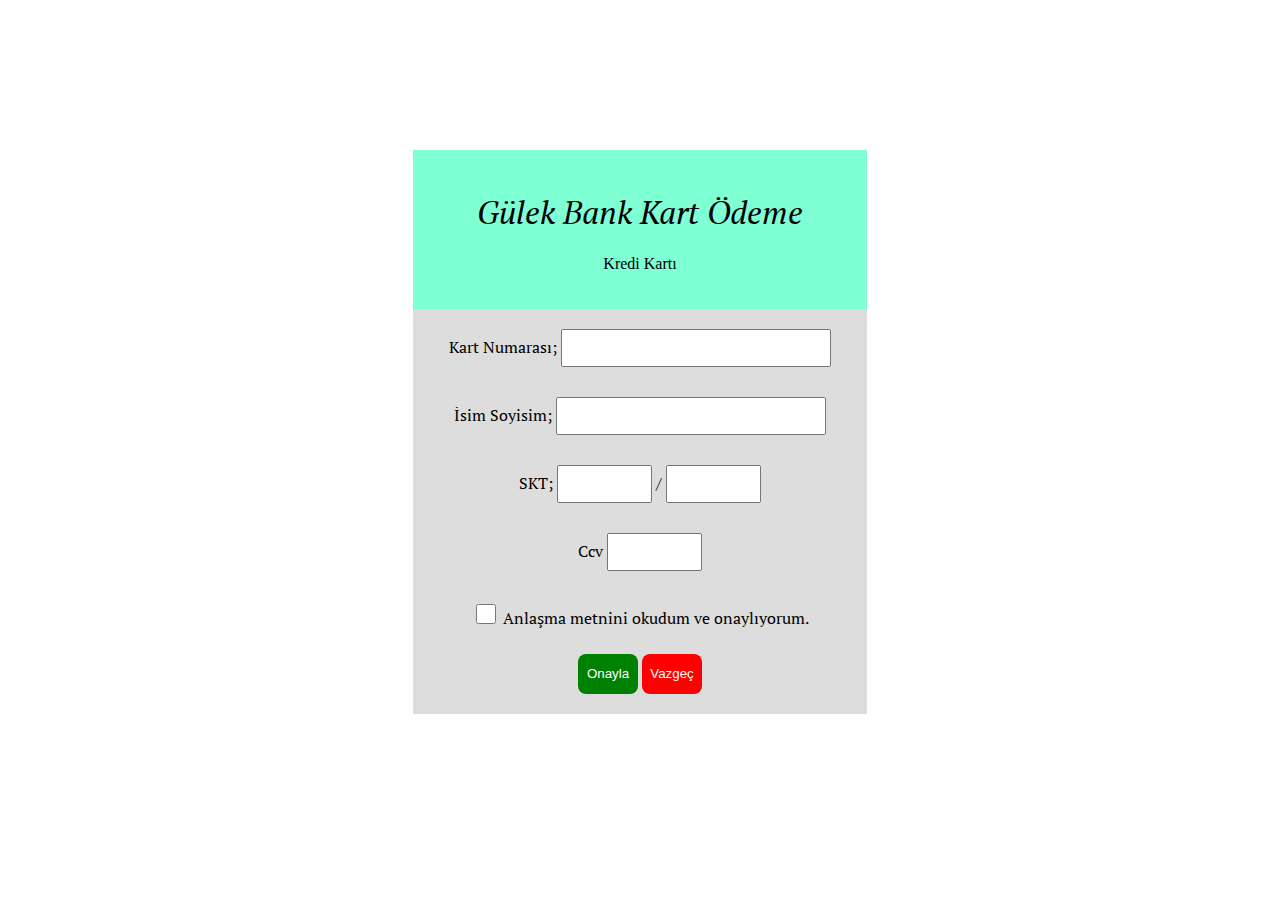
<file: index.html>
<!DOCTYPE html>
<html lang="en">
<head>
    <meta charset="UTF-8">
    <meta name="viewport" content="width=device-width, initial-scale=1.0">
    <title>Gülek Bank</title>
    <link rel="stylesheet" href="style.css">
    <link rel="preconnect" href="https://fonts.googleapis.com">
<link rel="preconnect" href="https://fonts.gstatic.com" crossorigin>
<link href="https://fonts.googleapis.com/css2?family=PT+Serif:ital,wght@0,400;0,700;1,400;1,700&display=swap" rel="stylesheet">
</head>
<body>
   <div class="container">
    <div class="baslik">
    <h1>Gülek Bank Kart Ödeme </h1>
    <p>Kredi Kartı</p>
</div>
   
   <div class="form">
    <form action="">
        <div class="numara">
        <label for="">Kart Numarası;</label>
        <input class="kartno" type="number">
    </div>
    <div class="isim">
        <label for="">İsim Soyisim;</label>
        <input class="isim" type="text">
    </div>
    <div class="tarih">
        <label for="">SKT;</label>
        <input class="tarih1" type="number">
        <label for="">/</label>
        <input  class="tarih2" type="number">
    </div>
    <div class="ccv">
        <label for="">Ccv</label>
        <input class="ccv1" type="number">
    </div>
    <div class="metin">
        <input type="checkbox">
        <label for="" class="kabul">Anlaşma metnini okudum ve onaylıyorum.</label>
            </div>
    <div class="dugme">
        
        <button class="onayla">Onayla</button>
        <button class="vazgec">Vazgeç</button>
    
</div>
    </form>
   </div>
</div> 
</body>
</html>
</file>
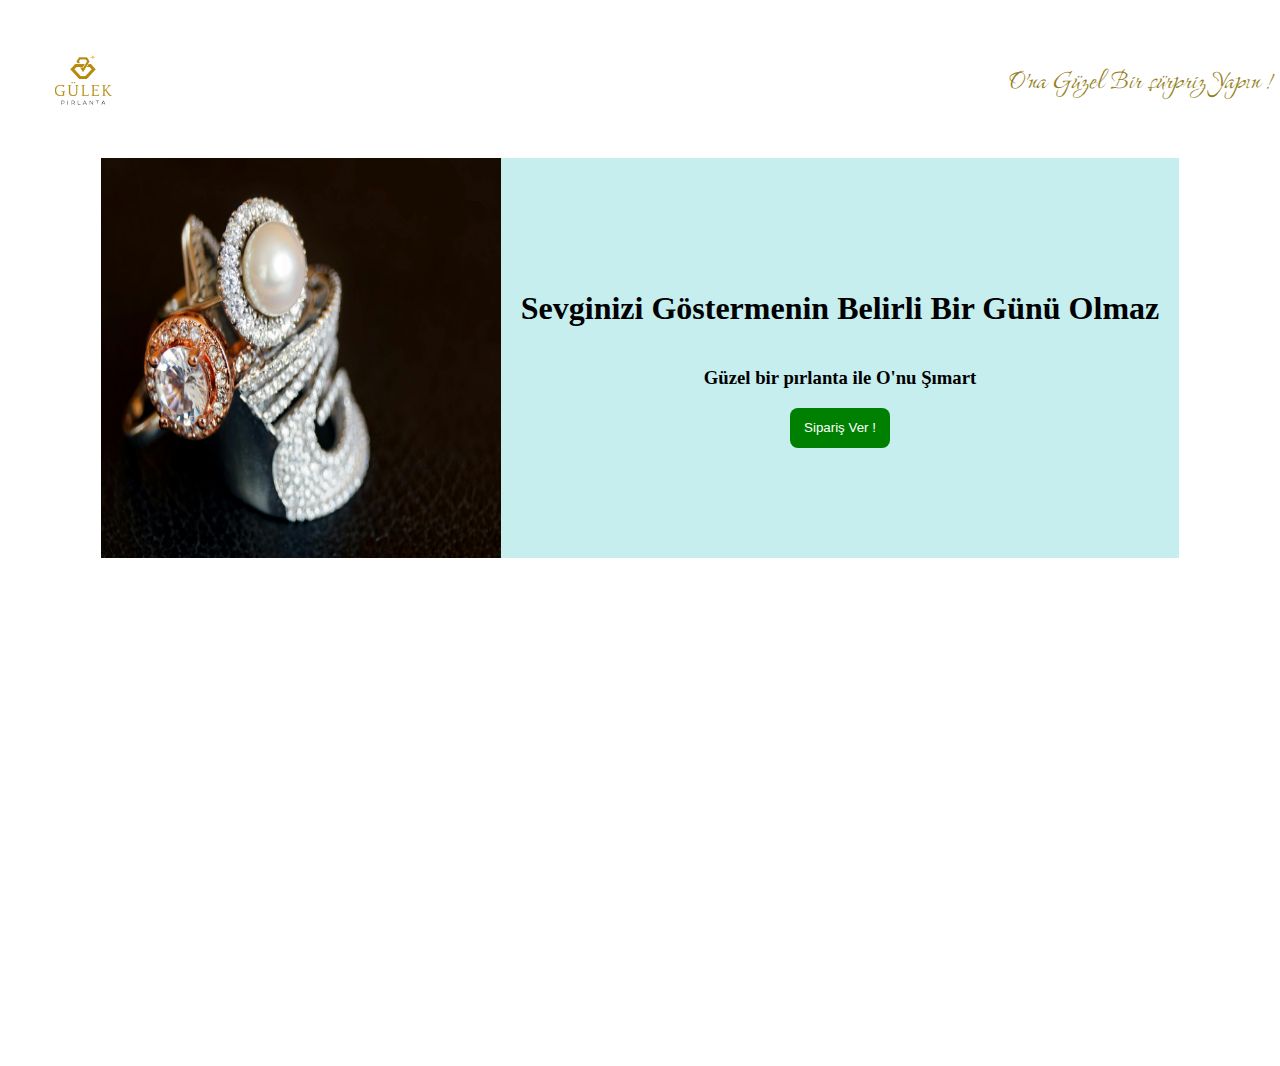
<file: day003/index.html>
<!DOCTYPE html>
<html lang="en">
<head>
    <meta charset="UTF-8">
    <meta name="viewport" content="width=device-width, initial-scale=1.0">
    <title>Document</title>
    <link rel="stylesheet" href="style.css">
    <link rel="preconnect" href="https://fonts.googleapis.com">
<link rel="preconnect" href="https://fonts.gstatic.com" crossorigin>
<link href="https://fonts.googleapis.com/css2?family=Grey+Qo&display=swap" rel="stylesheet">
</head>
<body>
    <div class="container">
        <div class="logo">
        <img src="./images/gülekpırlanta.png" alt="gülekpırlantalogo" width="150"
        height="150">
    
        <h1>O'na Güzel Bir sürpriz Yapın !</h1>
    
</div>
<div class="orta">
   <img src="./images/inci.jpg" alt="mücevher görseli" width="400" height="400">
    <div class="action">
   <h1 class="bodoni-moda-sc-">Sevginizi Göstermenin Belirli Bir Günü Olmaz</h1>
    <h3 class="bodoni-moda-sc-" >Güzel bir pırlanta ile O'nu Şımart</h3>
    <button>Sipariş Ver !</button>
</div>
</div>
</div>
    </div>
</body>
</html>
</file>
<file: style.css>
.container{
    text-align: center;
    margin-top: 150px;
   
   
}
label,input{
    margin-bottom: 30px;
}
input[type="number"]::-webkit-outer-spin-button,
input[type="number"]::-webkit-inner-spin-button {
    -webkit-appearance: none;
    
}
input{
    font-size: 16px;
    padding: 8px;
    width: 250px;
}
.tarih1,.tarih2{
    font-size: 16px;
    padding: 8px;
    width: 75px;
}
.ccv1{
    font-size: 16px;
    padding: 8px;
    width: 75px;
}
input[type="checkbox"] {
    width: 20px;
    height: 20px;
    accent-color: #007bff; 
    border-radius: 4px; 
    cursor: pointer;
}

.onayla{
    background-color: green;
    color: white;
    height: 40px;
    width: 60px;
    border-radius: 8px;
    border: none;
    text-align: center;
}
.vazgec{
    background-color:red;
    color: white;
    height: 40px;
    width: 60px;
    border-radius: 8px;
    border: none;
    text-align: center;
}
.baslik{
    background-color: aquamarine;
   
    width: 414px;
    margin: auto;
    padding: 20px;
    
  
   
    
}
.form{
    background-color: rgb(221, 221, 221);
    padding: 20px;
    width: 414px;
    margin: auto;
    
    
}

h1{
    
        font-family: "PT Serif", serif;
        font-weight: 400;
        font-style: italic;
     
}
label{
    
    font-family: "PT Serif", serif;
    font-weight: 400;
    font-style: normal;
  
  
      }
      @media only screen and (max-width: 599px) {
        
        .baslik{
            width: 90%;
            margin: 0;
        }
        .form{
            width: 90%;
            margin: 0;
        }
    }
</file>
<file: day003/style.css>
.logo{
   
    display: flex;
    justify-content: space-between;
    align-content: center;
}
.logo > h1 {
    
    align-content: center;
    height: 100px;
    font-family: "Grey Qo", cursive;
  font-weight: 500;
  font-style: normal;
  color: rgb(146, 128, 26);
}
.orta{
    display: flex;
    flex-direction:row; 
    height: 100vh; 
    justify-content: center; 
   
    
}

  button{
    background-color: green;
    color: white;
    border: none;
    height: 40px;
    width: 100px;
    border-radius: 8px;
  }
  .action{
    background-color: rgb(198, 238, 238);
    height: 360px;
    display: flex;
    flex-direction: column;
    justify-content: center;
    align-items: center;
    padding: 20px;
  }
</file>
